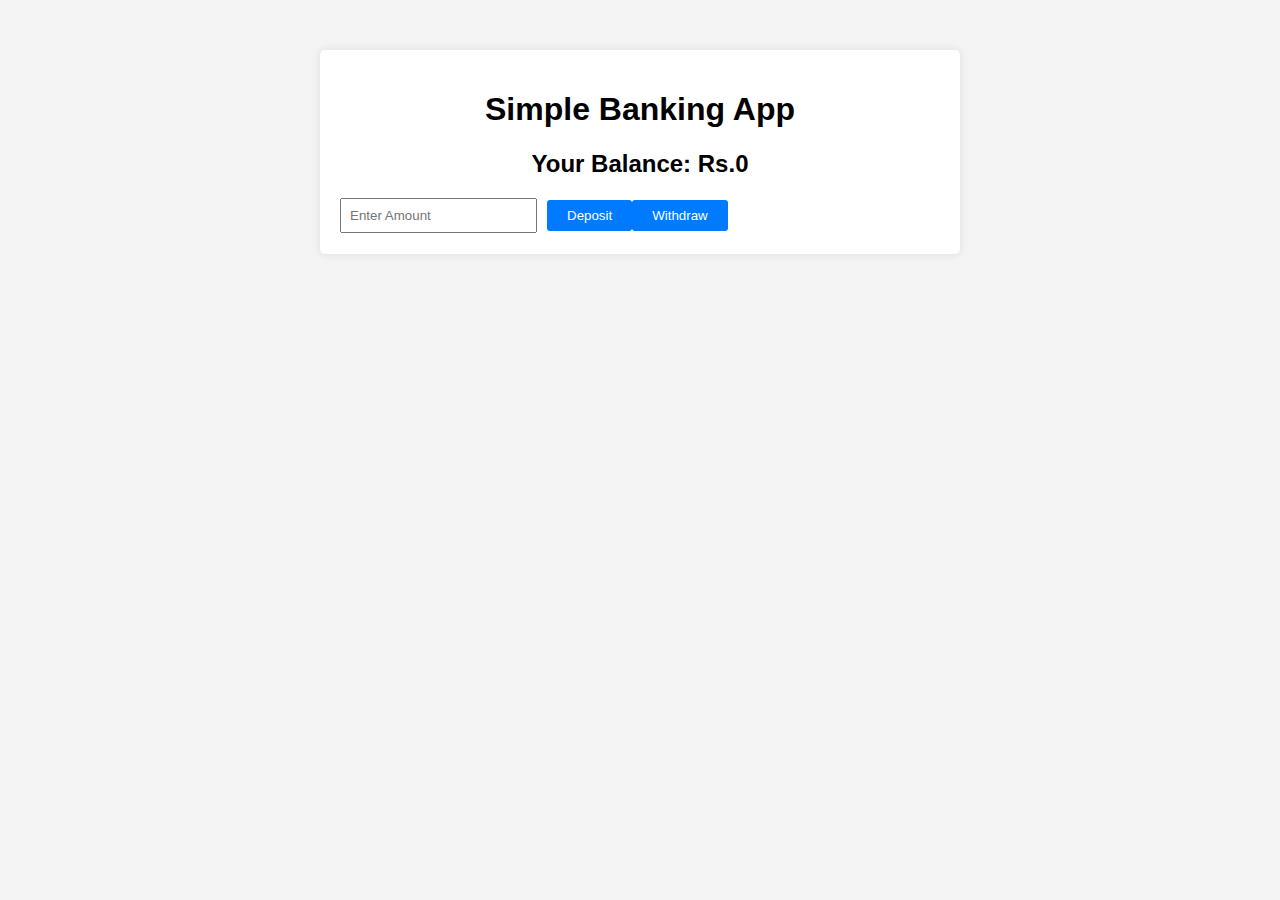
<file: bank1.html>
<!DOCTYPE html>
<html lang="en">
<head>
    <meta charset="UTF-8">
    <meta name="viewport" content="width=device-width, initial-scale=1.0">
    <title>Simple Banking App</title>
    <link rel="stylesheet" href="bank1.css">
</head>
<body>
    <div class="container">
        <h1>Simple Banking App</h1>
        <div class="balance-container">
            <h2>Your Balance: Rs.<span id="balance">0</span></h2>
        </div>
        <div class="transaction-container">
            <input type="number" id="amount" placeholder="Enter Amount"><br>
            <button onclick="deposit()">Deposit</button><br><br>
            <button onclick="withdraw()">Withdraw</button>
        </div>
    </div>

    <script src="bank1.js"></script>
</body>
</html>
</file>
<file: bank1.css>
body {
    font-family: Arial, sans-serif;
    background-color: #f4f4f4;
}

.container {
    max-width: 600px;
    margin: 50px auto;
    padding: 20px;
    background-color: #fff;
    border-radius: 5px;
    box-shadow: 0 0 10px rgba(0, 0, 0, 0.1);
}

.balance-container {
    margin-bottom: 20px;
}

.transaction-container {
    display: flex;
    align-items: center;
}

input[type="number"] {
    padding: 8px;
    margin-right: 10px;
}

button {
    padding: 8px 20px;
    background-color: #007bff;
    color: #fff;
    border: none;
    border-radius: 3px;
    cursor: pointer;
}

button:hover {
    background-color: #0056b3;
}

h1, h2 {
    text-align: center;
}
</file>
